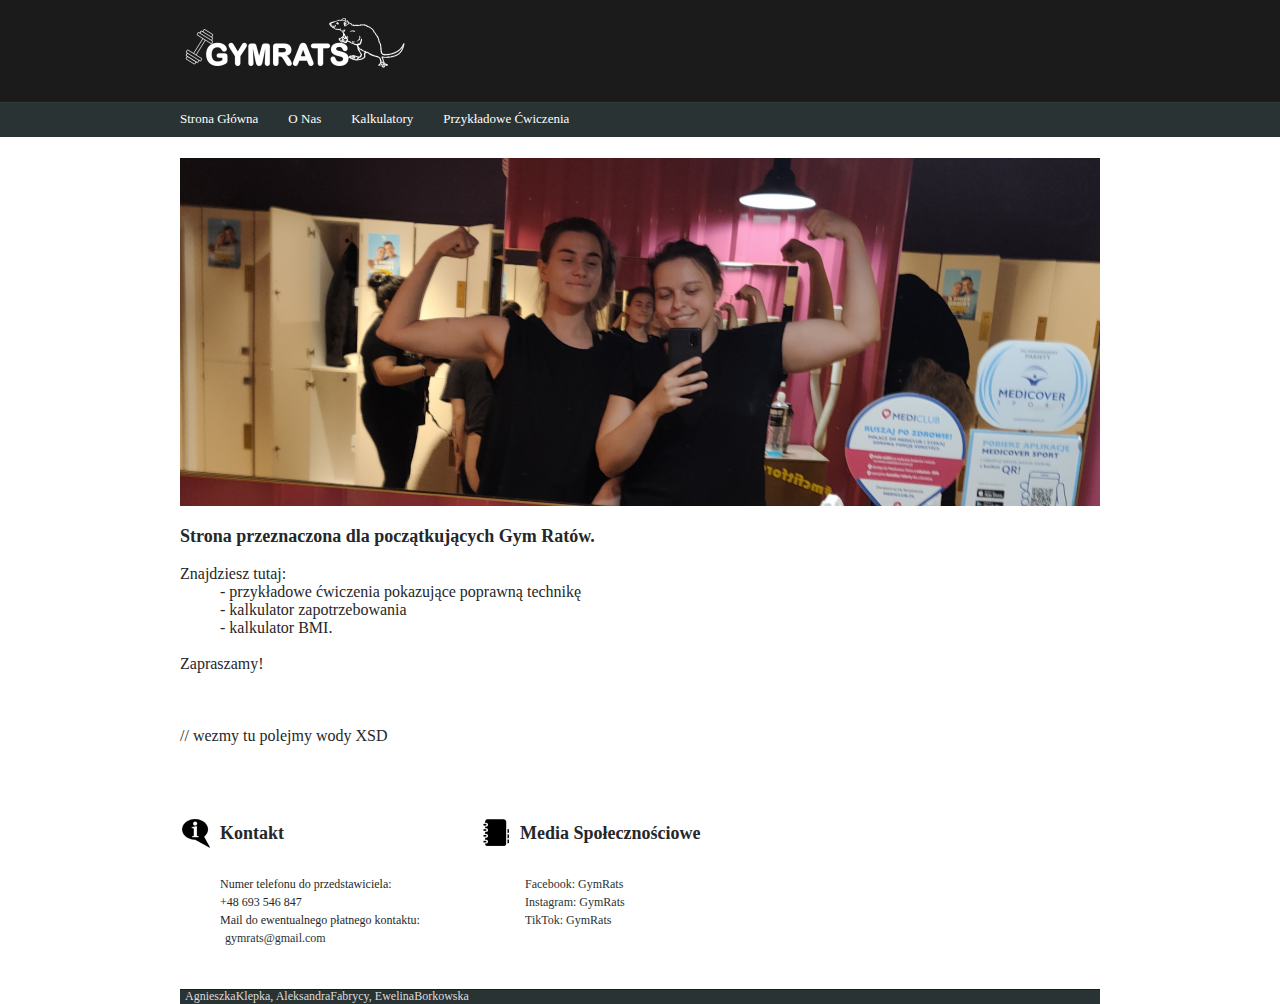
<file: index.html>
<!DOCTYPE html
    PUBLIC "-//W3C//DTD XHTML 1.0 Transitional//EN" "http://www.w3.org/TR/xhtml1/DTD/xhtml1-transitional.dtd">
<html xmlns="http://www.w3.org/1999/xhtml">

<head>
    <meta http-equiv="Content-Type" content="text/html; charset=utf-8" />
    <title>GYMRATS</title>
    <link rel="stylesheet" type="text/css" href="css/main.css" />
</head>

<body>
    <div id="container">

        <div id="header_logo">
            <a href="#"><img src="images/logo.png" alt="Logo" /></a>
        </div>
        <div id="header_menu">
            <ul>
                <li><a href="strona_glowna.html">Strona główna</a></li>
                <li><a href="o_nas.html">O nas</a></li>
                <li><a href="kalkulatory.html">Kalkulatory</a></li>
                <li><a href="galeria.html">Przykładowe ćwiczenia</a></li>
            </ul>
        </div>
        <!-- <div id="header_main" class="items"> -->
        <div id="main_page">
                <img src="images/bg_header.png" alt="zdjecie-strona-glowna">
                <p style="font-size:18px">
                    <b>Strona przeznaczona dla początkujących Gym Ratów.
                    </b>
                    <dl>
                        <dt>Znajdziesz tutaj:</dt>
                            <dd>- przykładowe ćwiczenia pokazujące poprawną technikę</dd>  
                            <dd>- kalkulator zapotrzebowania </dd> 
                            <dd>- kalkulator BMI.</dd>

                            <br>Zapraszamy!
                            <br>
                            <br>
                            <br>
                            <br> // wezmy tu polejmy wody XSD
                            <br>
                            <br>
                    </dl>
                </p>
        </div>
            
            <!-- <div id="header_main_image"> -->
            <!-- <div id="header_main_text"> -->
                   
            <!-- </div> -->
            <!-- </div> -->
        <!-- </div> -->
        <!-- /* BOXY */ -->
        <div id="boxy">
            <div id="boxy_box_1">
                <h2>Kontakt</h2>
                <p>
                    <br>Numer telefonu do przedstawiciela:
                    <br>+48 693 546 847
                    <br>Mail do ewentualnego płatnego kontaktu:
                    <br><a href="https://www.google.com/intl/pl/gmail/about/" target="_blank">gymrats@gmail.com</a>
                </p>
            </div>
            <div id="boxy_box_2">
                <h2>Media Społecznościowe</h2>
                <p>
                    <br><a href="https://www.facebook.com" target="_blank">Facebook: GymRats</a>
                    <br><a href="https://www.instagram.com" target="_blank">Instagram: GymRats</a>
                    <br><a href="https://www.tiktok.com" target="_blank">TikTok: GymRats</a>
                </p>
            </div>
        </div>
        <div id="footer">
            AgnieszkaKlepka, AleksandraFabrycy, EwelinaBorkowska
        </div>
    </div>
</body>

</html>
</file>
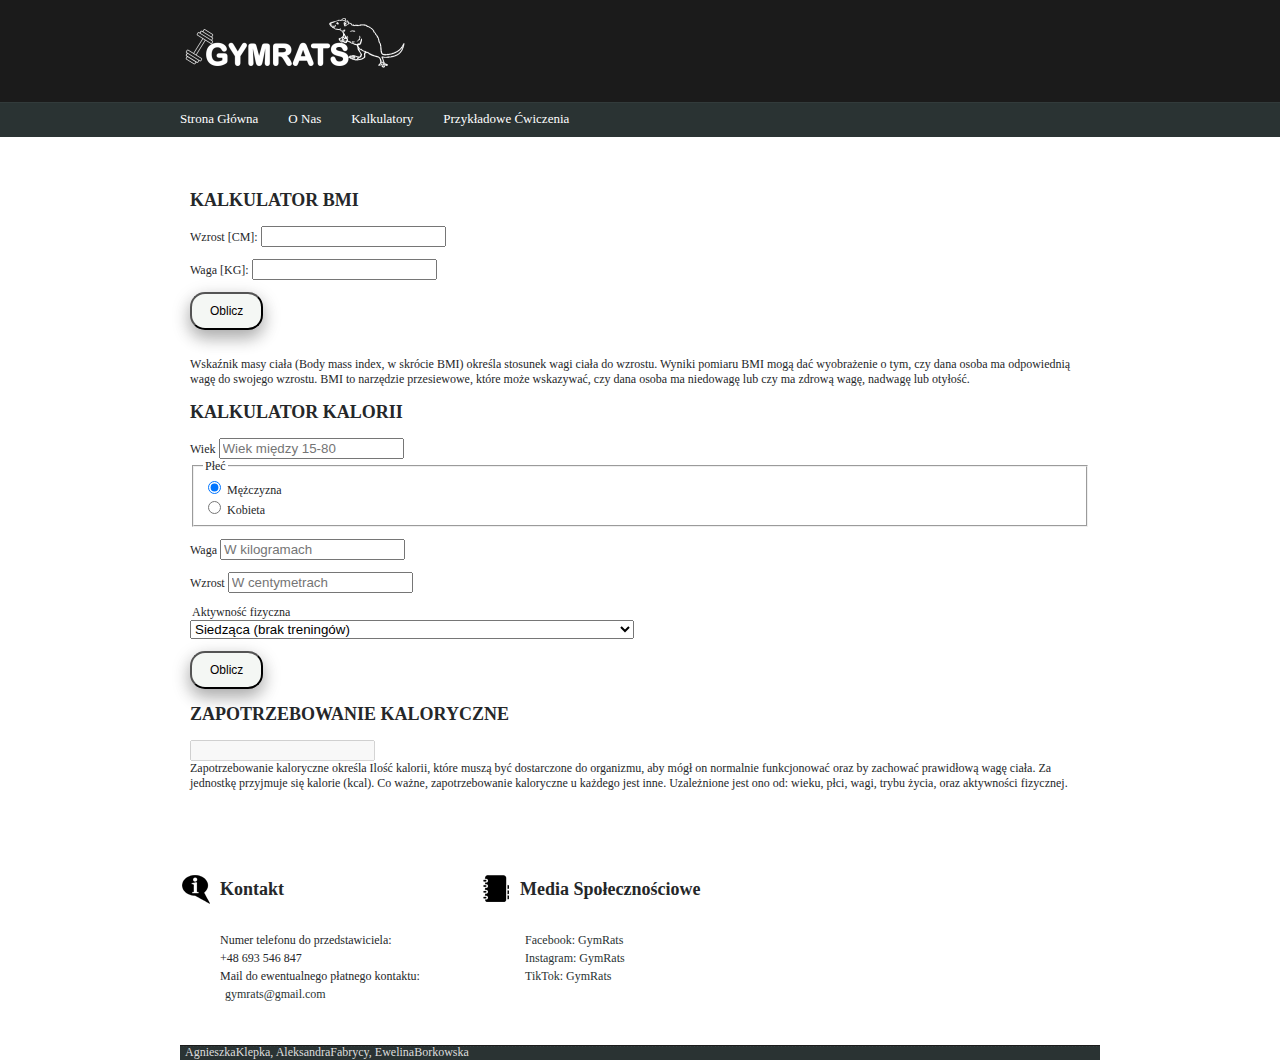
<file: kalkulatory.html>
<!DOCTYPE html
  PUBLIC "-//W3C//DTD XHTML 1.0 Transitional//EN" "http://www.w3.org/TR/xhtml1/DTD/xhtml1-transitional.dtd">
<html xmlns="http://www.w3.org/1999/xhtml">

<head>
  <meta http-equiv="Content-Type" content="text/html; charset=utf-8" />
  <title>GYMRATS</title>
  <link rel="stylesheet" type="text/css" href="css/main.css" />
  <script src="script.js" defer></script>
</head>

<body>
  <div id="container">

    <div id="header_logo">
      <a href="#"><img src="images/logo.png" alt="Logo" /></a>
    </div>
    <div id="header_menu">
      <ul>
        <li><a href="strona_glowna.html">Strona główna</a></li>
        <li><a href="o_nas.html">O nas</a></li>
        <li><a href="kalkulatory.html">Kalkulatory</a></li>
        <li><a href="galeria.html">Przykładowe ćwiczenia</a></li>
      </ul>
    </div>
    <!-- <div id="header_main" class="items"> -->
    <div id="header_calc">
        <!-- KALKULATOR BMI -->
        <h2>KALKULATOR BMI</h2>

        <form>
          <p>Wzrost [CM]:
            <input type="text" id="height"><br><span id="height_error"></span>
          </p>
        
        <p>Waga [KG]:
          <input type="text" id="weight"><br><span id="weight_error"></span>
        </p>


        <button id="btn1">Oblicz</button>

        <p></p>

        <p id="output"></p>
        <t>
          <br>
          Wskaźnik masy ciała (Body mass index, w skrócie BMI) określa stosunek wagi ciała do wzrostu. Wyniki pomiaru BMI
          mogą dać wyobrażenie o tym, czy dana osoba ma odpowiednią wagę do swojego wzrostu. BMI to narzędzie przesiewowe,
          które może wskazywać, czy dana osoba ma niedowagę lub czy ma zdrową wagę, nadwagę lub otyłość.
        </t>
      </form>
        <!-- ---------------------------------------------------------- -->
        <!-- ---------------------------------------------------------- -->
        <!-- Kalkulator zapotrzebowania kalorycznego  ----------------- -->
      <h2>KALKULATOR KALORII</h2>
      <form id="calorie-form">
          <label for="age">Wiek</label>
          <input type="number" id="age" placeholder="Wiek między 15-80">

          <fieldset>
            <legend>Płeć</legend>

            <div>
              <input type="radio" id="male" name="customRadioInline1" checked="checked">
              <label for="male">Mężczyzna</label>
            </div>

            <div>
              <input type="radio" id="female" name="customRadioInline1">
              <label for="female">Kobieta</label>
            </div>

          </fieldset>

          <p></p>

          <label for="weight">Waga</label>
          <input type="number" id="weight" placeholder="W kilogramach">

          <p></p>

          <label for="height">Wzrost</label>
          <input type="number" id="height" placeholder="W centymetrach">

          <p></p>

          <legend>Aktywność fizyczna</legend>
          <select id="list">
            <option selected value="1">Siedząca (brak treningów) </option>
            <option value="2">Lekka aktywność (lekki trening do 3 razy w tygodniu)</option>
            <option value="3">Średnia aktywność (trening siłowy 3-5 razy w tygodniu)</option>
            <option value="4">Duża aktywność (Ciężki trening siłowy 5-6 razy w tygodniu)</option>
            <option value="5">Bardzo duża aktywność (Bardzo cięzkie treningi siłowe 2 razy dziennie)</option>
          </select>

          <p></p>
          <!-- <input type="submit" value="Oblicz"> -->
          <button id="btn2" >Oblicz</button>
          <p></p>

      </form>

        <!--       <div id="loading"> -->
        <!--         <img src="./images/Loading.gif" alt=""> -->
        <!--       </div> -->

        <div id="results">
          <h2>ZAPOTRZEBOWANIE KALORYCZNE</h2>
          <input type="number" id="output2" disabled>
        </div>
        <t>Zapotrzebowanie kaloryczne określa Ilość kalorii, które muszą być dostarczone do organizmu, aby mógł on
          normalnie funkcjonować oraz by zachować prawidłową wagę ciała. Za jednostkę przyjmuje się kalorie (kcal). Co
          ważne, zapotrzebowanie kaloryczne u każdego jest inne. Uzależnione jest ono od: wieku, płci, wagi, trybu życia,
          oraz aktywności fizycznej.</t>
        <!-- ---------------------------------------------------------- -->
        <!-- ---------------------------------------------------------- -->
      
    </div>
    <!-- /* BOXY */ -->
    <div id="boxy">
      <div id="boxy_box_1">
        <h2>Kontakt</h2>
        <p>
          <br>Numer telefonu do przedstawiciela:
          <br>+48 693 546 847
          <br>Mail do ewentualnego płatnego kontaktu:
          <br><a href="https://www.google.com/intl/pl/gmail/about/" target="_blank">gymrats@gmail.com</a>
        </p>
      </div>
      <div id="boxy_box_2">
        <h2>Media Społecznościowe</h2>
        <p>
          <br><a href="https://www.facebook.com" target="_blank">Facebook: GymRats</a>
          <br><a href="https://www.instagram.com" target="_blank">Instagram: GymRats</a>
          <br><a href="https://www.tiktok.com" target="_blank">TikTok: GymRats</a>
        </p>
      </div>
    </div>
    <div id="footer">
      AgnieszkaKlepka, AleksandraFabrycy, EwelinaBorkowska
    </div>

  </div>
</body>

</html>
</file>
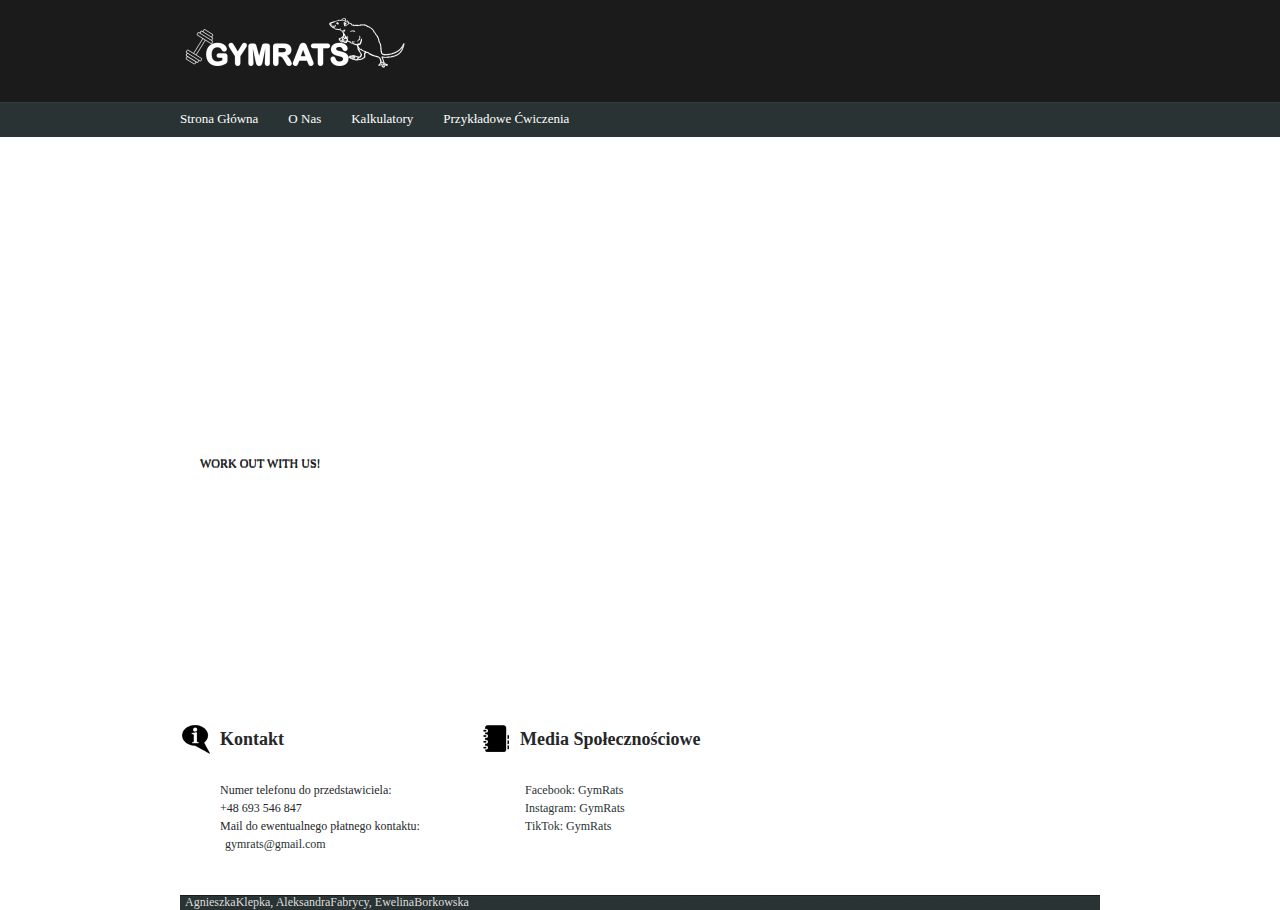
<file: o_nas.html>
<!DOCTYPE html
    PUBLIC "-//W3C//DTD XHTML 1.0 Transitional//EN" "http://www.w3.org/TR/xhtml1/DTD/xhtml1-transitional.dtd">
<html xmlns="http://www.w3.org/1999/xhtml">

<head>
    <meta http-equiv="Content-Type" content="text/html; charset=utf-8" />
    <title>GYMRATS</title>
    <link rel="stylesheet" type="text/css" href="css/main.css" />
</head>

<body>

    <div id="container">

        <div id="header_logo">
            <a href="#"><img src="images/logo.png" alt="Logo" /></a>
        </div>
        <div id="header_menu">
            <ul>
                <li><a href="strona_glowna.html">Strona główna</a></li>
                <li><a href="o_nas.html">O nas</a></li>
                <li><a href="kalkulatory.html">Kalkulatory</a></li>
                <li><a href="galeria.html">Przykładowe ćwiczenia</a></li>
            </ul>
        </div>
        <div id="header_main" class="items">
            <div id="header_main_image">
                <div id="header_main_text">
                    WORK OUT WITH US!

                </div>
            </div>
        </div>

        <!-- /* BOXY */ -->
        <div id="boxy">
            <div id="boxy_box_1">
                <h2>Kontakt</h2>
                <p>
                    <br>Numer telefonu do przedstawiciela:
                    <br>+48 693 546 847
                    <br>Mail do ewentualnego płatnego kontaktu:
                    <br><a href="https://www.google.com/intl/pl/gmail/about/" target="_blank">gymrats@gmail.com</a>
                </p>
            </div>
            <div id="boxy_box_2">
                <h2>Media Społecznościowe</h2>
                <p>
                    <br><a href="https://www.facebook.com" target="_blank">Facebook: GymRats</a>
                    <br><a href="https://www.instagram.com" target="_blank">Instagram: GymRats</a>
                    <br><a href="https://www.tiktok.com" target="_blank">TikTok: GymRats</a>
                </p>
            </div>
        </div>
        <div id="footer">
            AgnieszkaKlepka, AleksandraFabrycy, EwelinaBorkowska
        </div>
    </div>
</body>

</html>
</file>
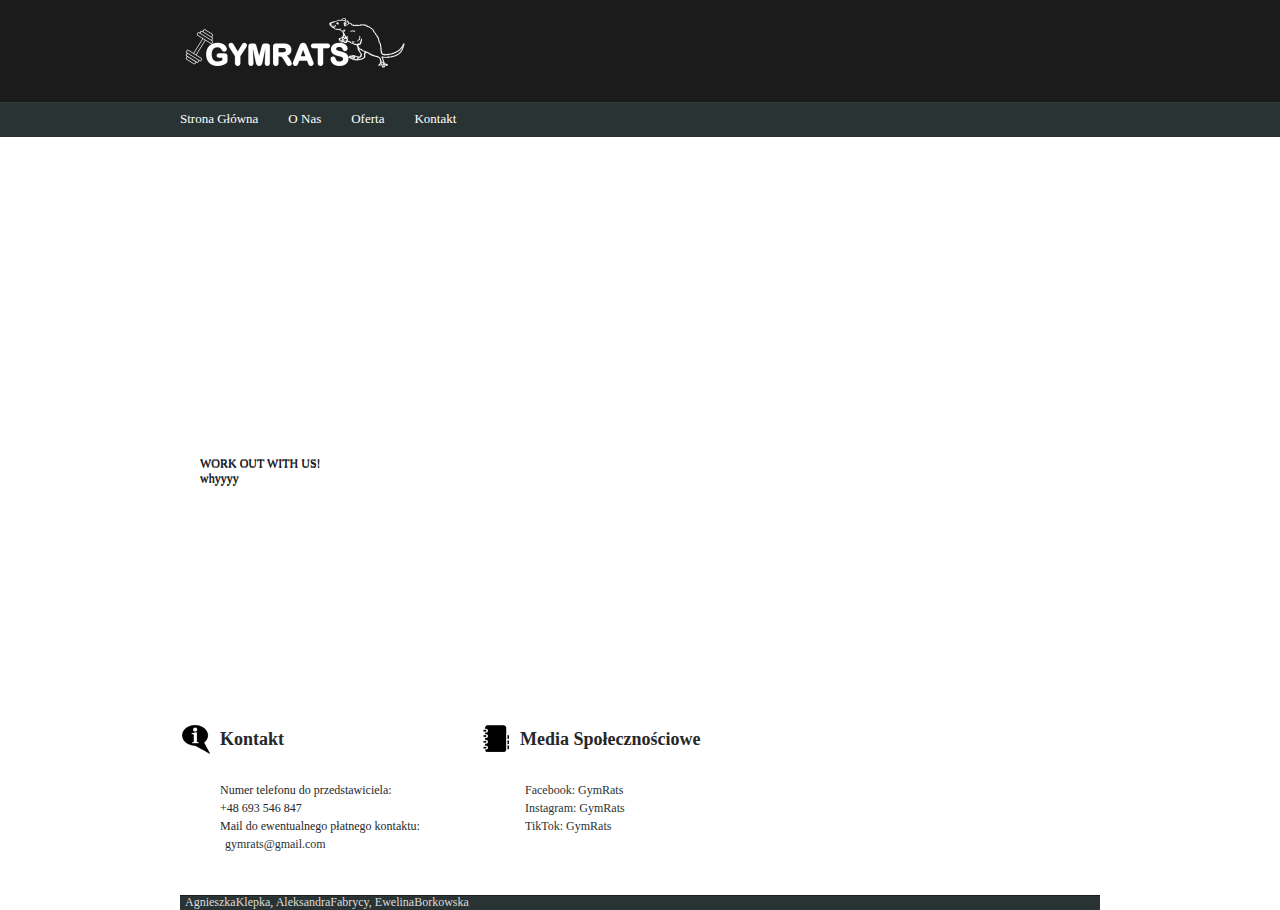
<file: oferta.html>
<!DOCTYPE html
    PUBLIC "-//W3C//DTD XHTML 1.0 Transitional//EN" "http://www.w3.org/TR/xhtml1/DTD/xhtml1-transitional.dtd">
<html xmlns="http://www.w3.org/1999/xhtml">

<head>
    <meta http-equiv="Content-Type" content="text/html; charset=utf-8" />
    <title>GYMRATS</title>
    <link rel="stylesheet" type="text/css" href="css/main.css" />
</head>

<body>

    <div id="container">

        <div id="header_logo">
            <a href="#"><img src="images/logo.png" alt="Logo" /></a>
        </div>
        <div id="header_menu">
            <ul>
                <li><a href="strona_glowna.html">Strona główna</a></li>
                <li><a href="o_nas.html">O nas</a></li>
                <li><a href="oferta.html">Oferta</a></li>
                <li><a href="kontakt.html">Kontakt</a></li>
            </ul>
        </div>

        <div id="header_main" class="items">
            <div id="header_main_text">
                WORK OUT WITH US!
                <div>whyyyy</div>

            </div> 
        </div>

        <!-- /* BOXY */ -->
        <div id="boxy">
            <div id="boxy_box_1">
                <h2>Kontakt</h2>
                <p>
                    <br>Numer telefonu do przedstawiciela:
                    <br>+48 693 546 847
                    <br>Mail do ewentualnego płatnego kontaktu:
                    <br><a href="https://www.google.com/intl/pl/gmail/about/" target="_blank">gymrats@gmail.com</a>
                </p>
            </div>
            <div id="boxy_box_2">
                <h2>Media Społecznościowe</h2>
                <p>
                    <br><a href="https://www.facebook.com" target="_blank">Facebook: GymRats</a>
                    <br><a href="https://www.instagram.com" target="_blank">Instagram: GymRats</a>
                    <br><a href="https://www.tiktok.com" target="_blank">TikTok: GymRats</a>
                </p>
            </div>
        </div>
        <div id="footer">
            AgnieszkaKlepka, AleksandraFabrycy, EwelinaBorkowska
        </div>
    </div>
</body>

</html>
</file>
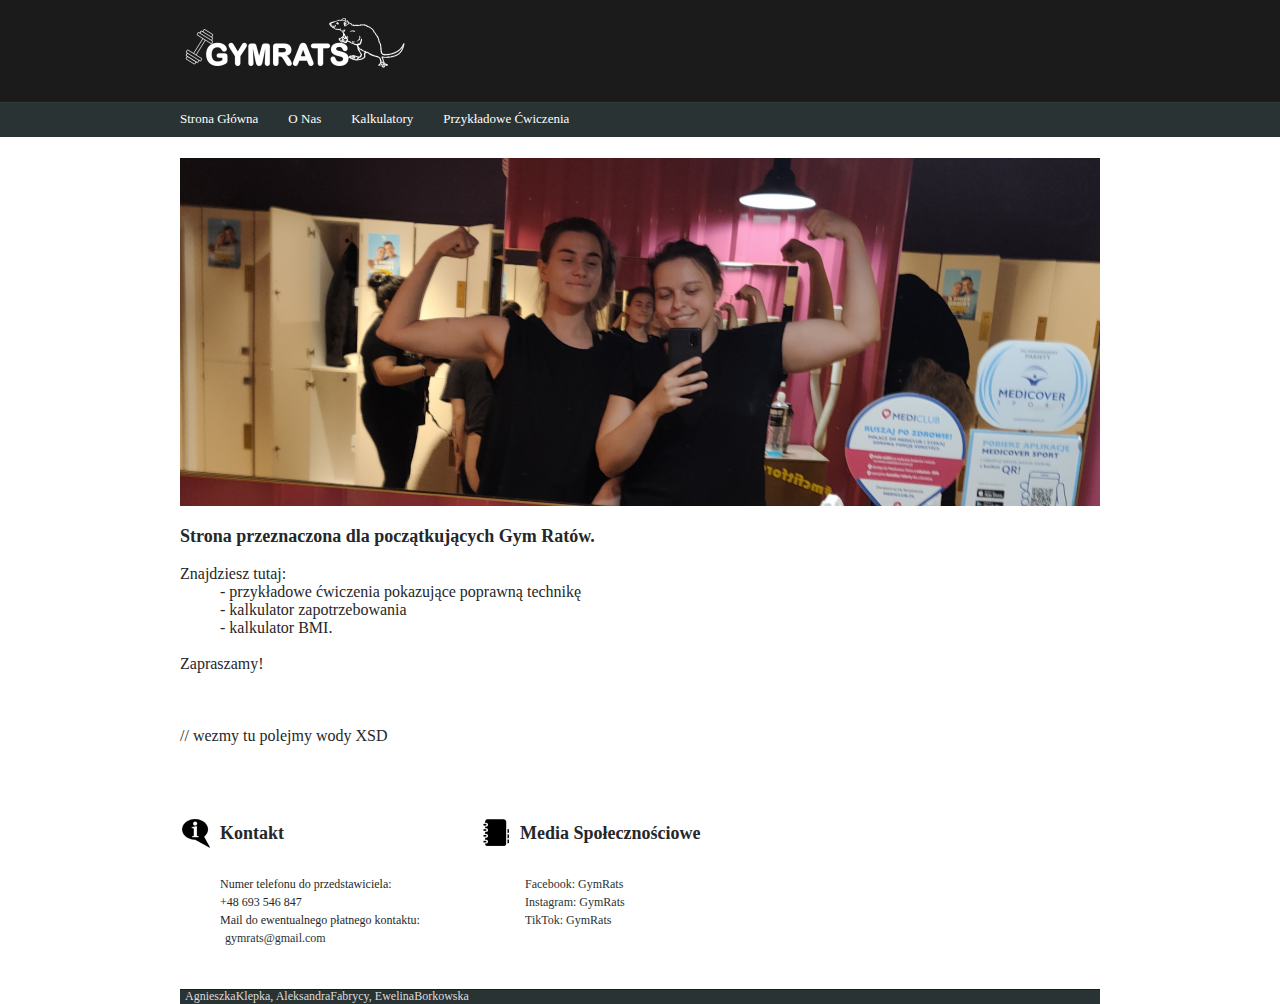
<file: strona_glowna.html>
<!DOCTYPE html
    PUBLIC "-//W3C//DTD XHTML 1.0 Transitional//EN" "http://www.w3.org/TR/xhtml1/DTD/xhtml1-transitional.dtd">
<html xmlns="http://www.w3.org/1999/xhtml">

<head>
    <meta http-equiv="Content-Type" content="text/html; charset=utf-8" />
    <title>GYMRATS</title>
    <link rel="stylesheet" type="text/css" href="css/main.css" />
</head>

<body>
    <div id="container">

        <div id="header_logo">
            <a href="#"><img src="images/logo.png" alt="Logo" /></a>
        </div>
        <div id="header_menu">
            <ul>
                <li><a href="strona_glowna.html">Strona główna</a></li>
                <li><a href="o_nas.html">O nas</a></li>
                <li><a href="kalkulatory.html">Kalkulatory</a></li>
                <li><a href="galeria.html">Przykładowe ćwiczenia</a></li>
            </ul>
        </div>
        <!-- <div id="header_main" class="items"> -->
        <div id="main_page">
                <img src="images/bg_header.png" alt="zdjecie-strona-glowna">
                <p style="font-size:18px">
                    <b>Strona przeznaczona dla początkujących Gym Ratów.
                    </b>
                    <dl>
                        <dt>Znajdziesz tutaj:</dt>
                            <dd>- przykładowe ćwiczenia pokazujące poprawną technikę</dd>  
                            <dd>- kalkulator zapotrzebowania </dd> 
                            <dd>- kalkulator BMI.</dd>

                            <br>Zapraszamy!
                            <br>
                            <br>
                            <br>
                            <br> // wezmy tu polejmy wody XSD
                            <br>
                            <br>
                    </dl>
                </p>
        </div>
            
            <!-- <div id="header_main_image"> -->
            <!-- <div id="header_main_text"> -->
                   
            <!-- </div> -->
            <!-- </div> -->
        <!-- </div> -->
        <!-- /* BOXY */ -->
        <div id="boxy">
            <div id="boxy_box_1">
                <h2>Kontakt</h2>
                <p>
                    <br>Numer telefonu do przedstawiciela:
                    <br>+48 693 546 847
                    <br>Mail do ewentualnego płatnego kontaktu:
                    <br><a href="https://www.google.com/intl/pl/gmail/about/" target="_blank">gymrats@gmail.com</a>
                </p>
            </div>
            <div id="boxy_box_2">
                <h2>Media Społecznościowe</h2>
                <p>
                    <br><a href="https://www.facebook.com" target="_blank">Facebook: GymRats</a>
                    <br><a href="https://www.instagram.com" target="_blank">Instagram: GymRats</a>
                    <br><a href="https://www.tiktok.com" target="_blank">TikTok: GymRats</a>
                </p>
            </div>
        </div>
        <div id="footer">
            AgnieszkaKlepka, AleksandraFabrycy, EwelinaBorkowska
        </div>
    </div>
</body>

</html>
</file>
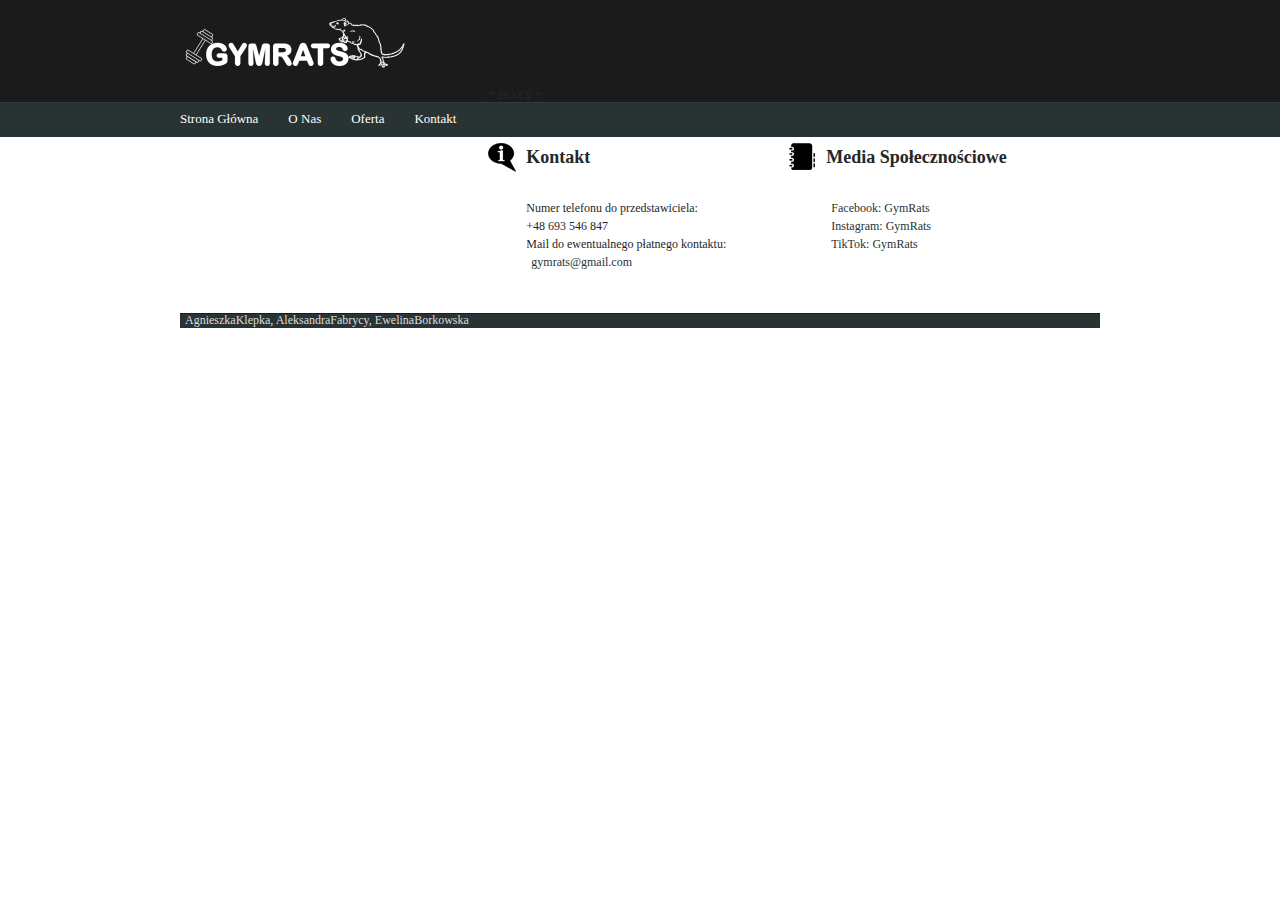
<file: work_with_me.html>
<!DOCTYPE html
    PUBLIC "-//W3C//DTD XHTML 1.0 Transitional//EN" "http://www.w3.org/TR/xhtml1/DTD/xhtml1-transitional.dtd">
<html xmlns="http://www.w3.org/1999/xhtml">

<head>
    <meta http-equiv="Content-Type" content="text/html; charset=utf-8" />
    <title>GYMRATS</title>

    <link rel="stylesheet" type="text/css" href="css/main.css" />

</head>

<body>

    <div id="container">

        <div id="header_logo">
            <a href="#"><img src="images/logo.png" alt="Logo" /></a>
        </div>
        <div id="header_menu">
            <ul>
                <li><a href="#header_main">Strona główna</a></li>
                <li><a href="#header_workout">O nas</a></li>
                <li><a href="#">Oferta</a></li>
                <li><a href="#">Kontakt</a></li>
            </ul>
        </div>

        <div id="header_workout" class="items">
            <div class="workout">
                <p>
                    YO MAMA XDDD
                </p>
            </div>
        </div>

        /* BOXY */
        <div id="boxy">
            <div id="boxy_box_1">
                <h2>Kontakt</h2>
                <p>
                    <br>Numer telefonu do przedstawiciela:
                    <br>+48 693 546 847
                    <br>Mail do ewentualnego płatnego kontaktu:
                    <br><a href="https://www.google.com/intl/pl/gmail/about/" target="_blank">gymrats@gmail.com</a>
                </p>
            </div>
            <div id="boxy_box_2">
                <h2>Media Społecznościowe</h2>
                <p>
                    <br><a href="https://www.facebook.com" target="_blank">Facebook: GymRats</a>
                    <br><a href="https://www.instagram.com" target="_blank">Instagram: GymRats</a>
                    <br><a href="https://www.tiktok.com" target="_blank">TikTok: GymRats</a>
                </p>
            </div>
        </div>
        <div id="footer">
            AgnieszkaKlepka, AleksandraFabrycy, EwelinaBorkowska
        </div>
    </div>
</body>

</html>
</file>
<file: css/main.css>
a {
	color: #2A3333;
	text-decoration: none;
}

a:hover {
	color: #555;
	text-decoration: underline;
}

body {
	font-family: "Times New Roman";
	font-size: 12px;
	color: #252729;
	text-align: center;
	background: url(../images/bg_body.png) repeat-x;
}

#container {
	width: 920px;
	margin: 0 auto;
	text-align: left;
}

img {
	border: none;
}

/* menu */

#header_logo {
	float: left;
	margin: 10px 0px;
	width: 100%;
	height: 60px;
}

#header_menu {
	float: left;
	margin-top: 15px;
}

#header_menu ul {
	list-style: none;
	margin: 0;
	padding: 0px 0px 0px 0px;
}

#header_menu li {
	display: block;
	float: left;
}

#header_menu a {
	padding: 8px 0px 8px 0px;
	margin: 0px 30px 0px 0px;
	color: #ffffff;
	display: block;
	text-decoration: none;
	text-transform: capitalize;
	font-size: 13px;
}

#header_menu a:hover {
	color: #cccccc;
}

/* main page */

#main_page {
	width: 900px;
	padding-top: 150px;
}

#main_page p {
	font-size: 16px;
}

#main_page dl {
	font-size: 16px;
}


/* main */

#header_main.items {
	width: 950px;
	height: 500px;
	margin-top: 30px;
	float: left;
	padding: 10px;
}

#header_about {
    width: 900px;
    height: 350px;
    margin-top: 30px;
    float: left;
    padding: 10px;
}

#header_main_text {
	padding: 5px 10px 5px 10px;
	/* float: left; */
	position: relative;
	text-shadow: #000 0px 1px 0px;
	margin-top: 276px;
	/* background: url(../images/bg_text.png); */
}

#header_main_text h2 {
	color: #feae31;
}

#main_text {
	padding: 5px 10px 5px 10px;
	/* float: left; */
	position: relative;
	text-shadow: #000 0px 1px 0px;
	margin-top: 276px;
}

/* #header_main_text p {
	color: #000000;
	line-height: 20px;
} */

#header_main_text a {
	color: #feae31;
	text-decoration: none;
	padding-left: 5px;
}

#header_main_text a:hover {
	text-decoration: underline;
}

#header_main_image {
	float: left;
	position: relative;
	width: 100%;
}

#header_about_image {
        float: left;
        width: 100%;
        height: 100%;
}

#boxy {
	margin-top: 30px;
	float: left;
	line-height: 18px;
}

#boxy a {
	padding: 5px;
}

#boxy a:hover, #footer a {
	background: #2A3333;
	color: #ddd;
}

#boxy_box_1 {
	width: 260px;
	float: left;
	background: url(../images/icon_info.png) no-repeat 0cm 0.2cm;
	padding: 0px 0px 0px 40px;
}

#boxy_box_2 {
	width: 270px;
	float: left;
	background: url(../images/icon_book.png) no-repeat 0cm 0.2cm;
	padding: 0px 0px 0px 40px;
}

#boxy_box_3 {
	width: 270px;
	float: left;
	background: url(../images/icon_notes.png) no-repeat 0cm 0.2cm;
	padding: 0px 0px 0px 40px;
}

#boxy_content {
	width: 620px;
	float: left;
	padding: 10px;
	line-height: 20px;
}

#footer {
	width: 915px;
	float: left;
	margin-top: 30px;
	background: url(../images/bg_footer.png) repeat-x;
	padding-left: 5px;
	color: #ddd;
}

div.items p:not(:target) {
    display: none
    
}

div.items p:target {
    display: block
    
}

/* kalkulatory */

#header_calc {
	width: 900px;
	height: 650px;
	margin-top: 30px;
	float: left;
	padding: 10px;
}

#btn1 {
	background-color: #f4f7f4;
  	color: rgb(5, 0, 0);
  	padding: 10px 18px;
  	text-align: center;
	cursor: pointer;
	border-radius: 15px;
  	text-decoration: none;
  	font-size: 12px;
	box-shadow: 0 8px 16px 0 rgba(0,0,0,0.2), 0 6px 20px 0 rgba(0,0,0,0.19);
}

#btn2 {
	background-color: #f4f7f4;
  	color: rgb(5, 0, 0);
  	padding: 10px 18px;
  	text-align: center;
	cursor: pointer;
	border-radius: 15px;
  	text-decoration: none;
  	font-size: 12px;
	box-shadow: 0 8px 16px 0 rgba(0,0,0,0.2), 0 6px 20px 0 rgba(0,0,0,0.19);
}

/* galeria filmików z ćwiczeniami */

#header_gallery {
	width: 900px;
	height: 480px;
	margin-top: 30px;
  display: flex;  
	float: left;
  background: rgb(238, 236, 236);
	border: 1px solid #eee;
	padding: 10px;
}

#header_gallery .videos{
    width: 20%;
    padding: 10px 0 10px 10px;
    display: flex;
    flex-direction: column;
    justify-content: space-between;
}

#header_gallery  .videos video{
    width: 95%;
    height: 100px;
    margin: 10px;
    object-fit: cover;
    cursor: pointer;
    transition: 0.2s;
}

#header_gallery .videos video:nth-child(1){
    margin-top: 0;
}

#header_gallery .videos video:hover,
#header_gallery  .videos .active{
    transform: scale(1.06);
    border: 3px solid black;
}

#header_gallery  .main-video{
    width: 80%;
    padding: 10px;
}

#header_gallery  .main-video video{
    width: 100%;
    height: 100%;
    object-fit: cover;
    border: 3px solid black;
}
</file>
